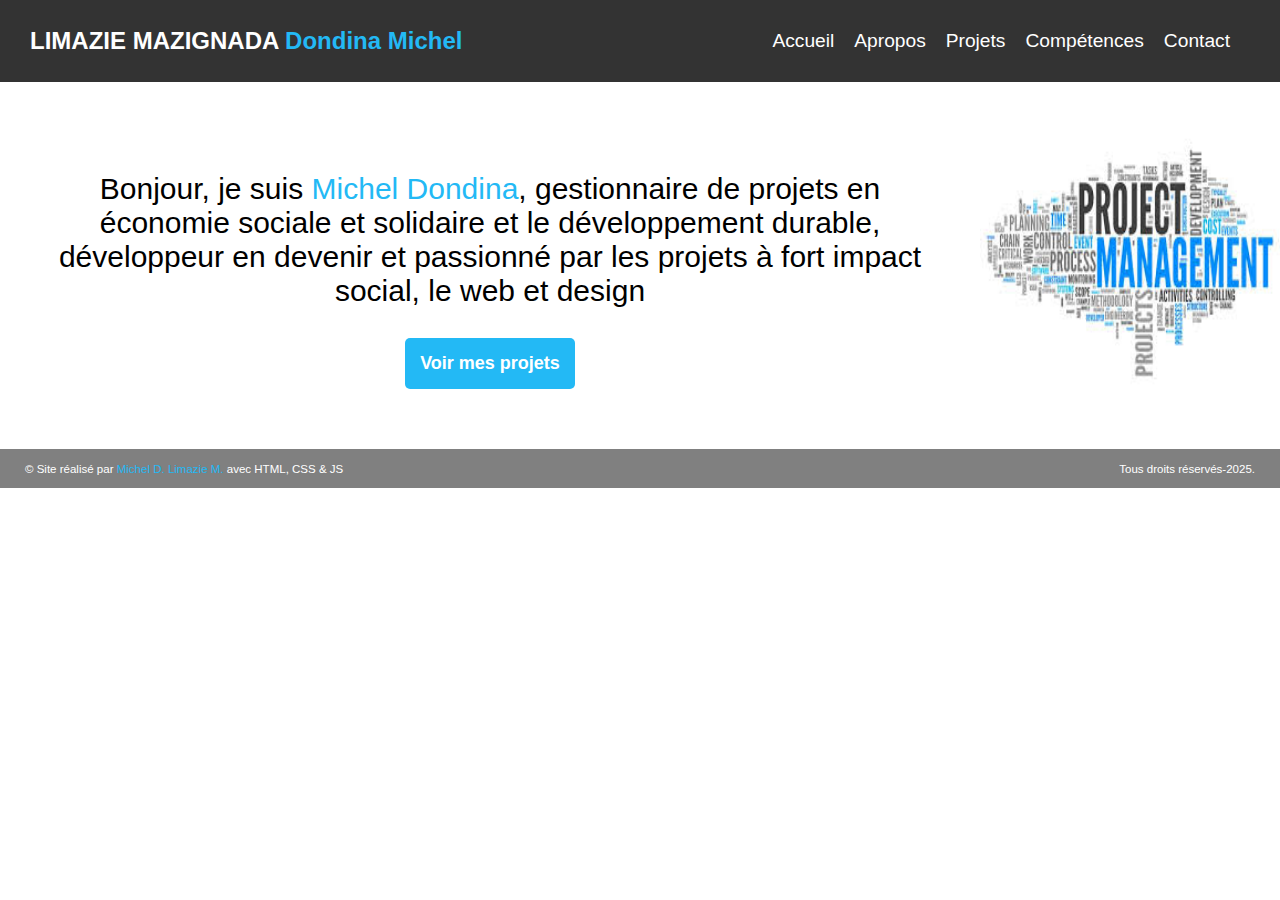
<file: index.html>
<!DOCTYPE html>
<html lang="fr">
<head>
    <meta charset="UTF-8">
    <meta name="viewport" content="width=device-width, initial-scale=1.0">
    <title>Accueil</title>
    <link rel="icon" href="images\cv.svg" type="images">
    <link rel="stylesheet" href="Style.css">
</head>

<body>
    <header class="entete">
        <h1>LIMAZIE MAZIGNADA <span class="special">Dondina Michel</span></h1>  
         <nav>
                <ul>
                    <li><a href="Accueil.html">Accueil</a></li>
                    <li><a href="Apropos.html">Apropos</a></li>
                    <li><a href="Projets.html">Projets</a></li>
                    <li><a href="Compétences.html">Compétences</a></li>
                    <li><a href="Contact.html">Contact</a></li>
                </ul>
          </nav>
    </header>
    <div id="presentation">
        <div class="presentation-texte">
            <p>Bonjour, je suis <span class="special">Michel Dondina</span>, gestionnaire de projets en économie sociale et solidaire et le développement durable,
            développeur en devenir et passionné par les projets à fort impact social, le web et design</p>
            <button class="submit">Voir mes projets</button>
        </div>
    
        <div id="image-presentation">
            <img src="images\Gestion projets image.jpg" alt="image"width="300" height="300">
        </div>
    </div>

    <footer>
        <p class="footer-left">&copy; Site réalisé par <span class="special">Michel D. Limazie M.</span> avec HTML, CSS & JS</p>
        <p class="footer-right">Tous droits réservés-2025.</p>
    </footer>

  <script src="Scripts.js"></script>  
</body>
</html>
</file>
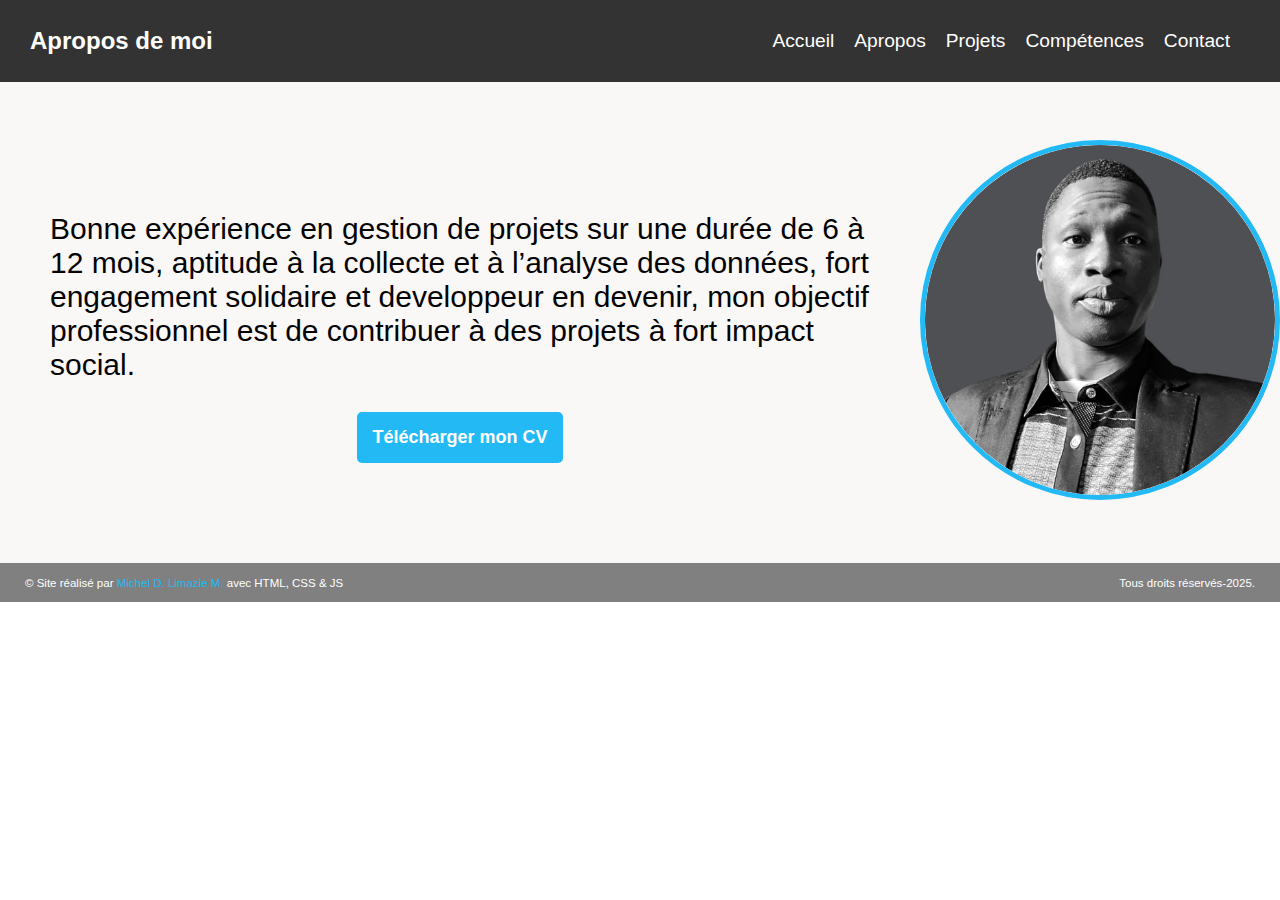
<file: Apropos.html>
<!DOCTYPE html>
<html lang="fr">
<head>
    <meta charset="UTF-8">
    <meta name="viewport" content="width=device-width, initial-scale=1.0">
    <title>Apropos</title>
    <link rel="icon" href="images\cv.svg" type="images">
    <link rel="stylesheet" href="Style.css">
</head>
<body>
    <header class="entete">  
        <h1>Apropos de moi</h1>
         <nav>
            <ul>
                <li><a href="Accueil.html">Accueil</a></li>
                <li><a href="Apropos.html">Apropos</a></li>
                <li><a href="Projets.html">Projets</a></li>
                <li><a href="Compétences.html">Compétences</a></li>
                <li><a href="Contact.html">Contact</a></li>
            </ul>
         </nav>
    </header>
    <div id="apropos">
        <div class="contenu">
            <p>
             Bonne expérience en gestion de projets sur une durée de 6 à 12 mois, aptitude à la
             collecte et à l’analyse des données, fort engagement solidaire et developpeur en devenir, 
             mon objectif professionnel est de contribuer à des projets à fort impact social.   
            </p>
            <button class="submit"> Télécharger mon CV</button>
        </div>
    
        <div class="image-apropos">
            <img src="images\Michel.jpg" alt="image" width="350" height="350">
        </div>
    </div>
    <footer>
        <p class="footer-left">&copy; Site réalisé par <span class="special">Michel D. Limazie M.</span> avec HTML, CSS & JS</p>
        <p class="footer-right">Tous droits réservés-2025.</p>
     </footer>

    <script src="Scripts.js"></script>
</body>
</html>
</file>
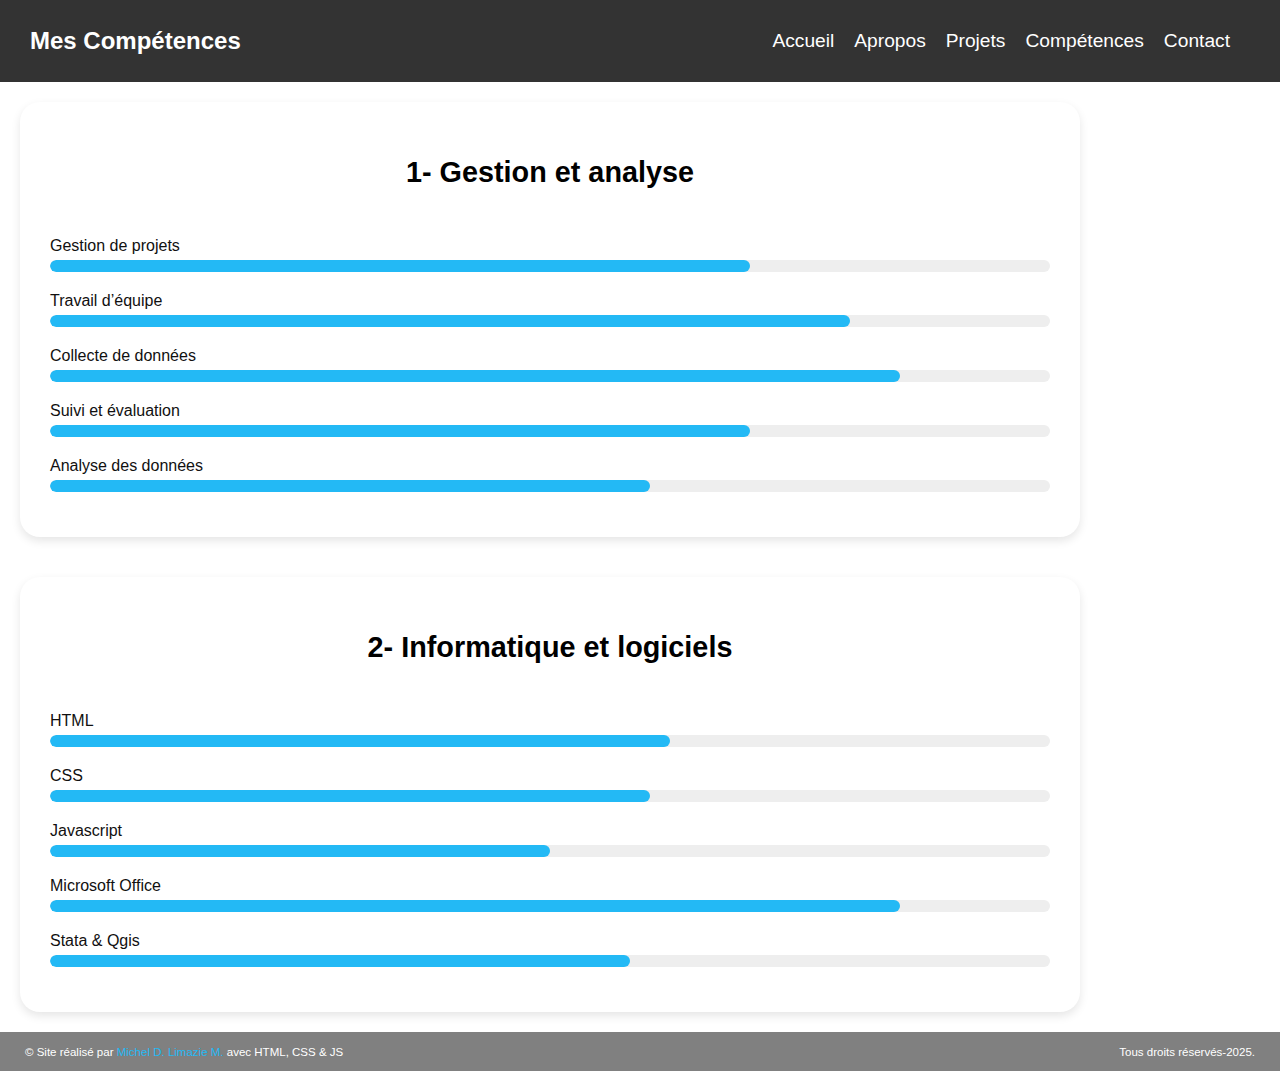
<file: Compétences.html>
<!DOCTYPE html>
<html lang="fr">
<head>
    <meta charset="UTF-8">
    <meta name="viewport" content="width=device-width, initial-scale=1.0">
    <title>Compétences</title>
    <link rel="icon" href="images\cv.svg" type="images">
    <link rel="stylesheet" href="Style.css">
</head>
<body>
    <header class="entete">
       <h1>Mes Compétences</h1>
        <nav>
            <ul>
                <li><a href="Accueil.html">Accueil</a></li>
                <li><a href="Apropos.html">Apropos</a></li>
                <li><a href="Projets.html">Projets</a></li>
                <li><a href="Compétences.html">Compétences</a></li>
                <li><a href="Contact.html">Contact</a></li>
            </ul>
        </nav>
    </header>
    <div class="competences">
    <div class="categorie">
    <h2>1- Gestion et analyse</h2>
    <ul>
      <li>
        <label>Gestion de projets</label>
        <div class="barre">
          <div class="niveau" style="width: 70%"></div>
        </div>
      </li>
      <li>
        <label>Travail d’équipe</label>
        <div class="barre">
          <div class="niveau" style="width: 80%"></div>
        </div>
      </li>
      <li>
        <label>Collecte de données</label>
        <div class="barre">
          <div class="niveau" style="width: 85%"></div>
        </div>
      </li>
      <li>
        <label>Suivi et évaluation</label>
        <div class="barre">
          <div class="niveau" style="width: 70%"></div>
        </div>
      </li>
      <li>
        <label>Analyse des données</label>
        <div class="barre">
          <div class="niveau" style="width: 60%"></div>
        </div>
      </li>
    </ul>
    </div>

    <div class="categorie">
    <h2>2- Informatique et logiciels</h2>
    <ul>
      <li><label>HTML</label>
        <div class="barre"><div class="niveau" style="width: 62%"></div></div>
      </li>
      <li><label>CSS</label>
        <div class="barre"><div class="niveau" style="width: 60%"></div></div>
      </li>
      <li><label>Javascript</label>
        <div class="barre"><div class="niveau" style="width: 50%"></div></div>
      </li>
      <li><label>Microsoft Office</label>
        <div class="barre"><div class="niveau" style="width: 85%"></div></div>
      </li>
      <li><label>Stata & Qgis</label>
        <div class="barre"><div class="niveau" style="width: 58%"></div></div>
      </li>
    </ul>
    </div>
    </div>

    <footer>
        <p class="footer-left">&copy; Site réalisé par <span class="special">Michel D. Limazie M.</span> avec HTML, CSS & JS</p>
        <p class="footer-right">Tous droits réservés-2025.</p>
    </footer>
    <script src="Scripts.js"></script>
</body>
</html>
</file>
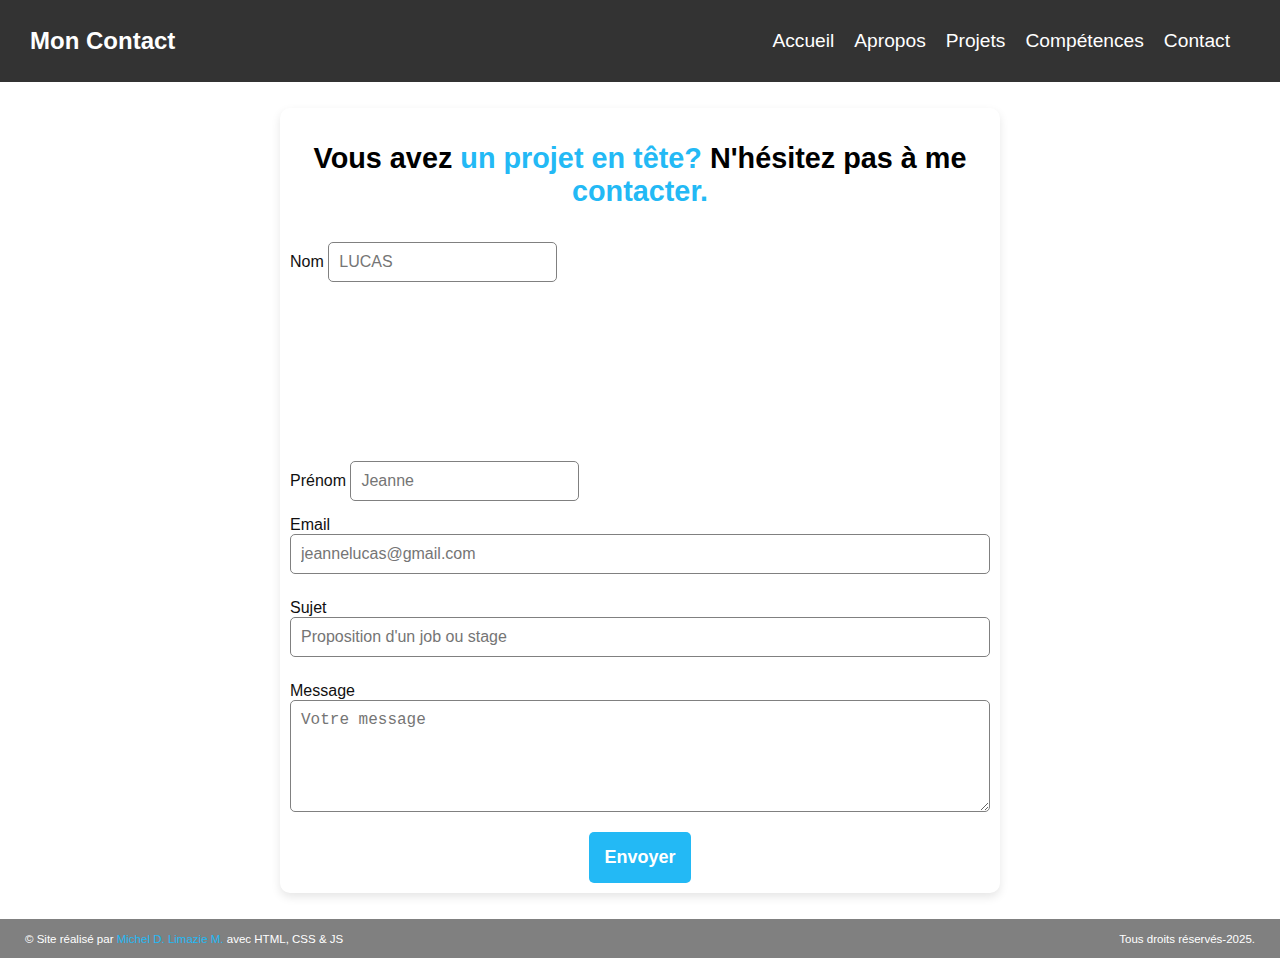
<file: Contact.html>
<!DOCTYPE html>
<html lang="fr">
<head>
    <meta charset="UTF-8">
    <meta name="viewport" content="width=device-width, initial-scale=1.0">
    <title>Contact</title>
    <link rel="icon" href="images\cv.svg" type="images">
    <link rel="stylesheet" href="Style.css">
</head>
<body>
    <header class="entete">
      <h1>Mon Contact</h1> 
        <nav>
         <ul>
            <li><a href="Accueil.html">Accueil</a></li>
            <li><a href="Apropos.html">Apropos</a></li>
            <li><a href="Projets.html">Projets</a></li>
            <li><a href="Compétences.html">Compétences</a></li>
            <li><a href="Contact.html">Contact</a></li>
         </ul>
        </nav>
    </header>
    <div id="contact">
      
      <form class="formulaire" id="formulaire" name="formulaire" action="https://formsubmit.co/96d8fa673d2cd9e455e0c6c582b6aed5" method="POST" target="_blank">
      <h2>Vous avez <span class="special">un projet en tête?</span>
      N'hésitez pas à me <span class="special">contacter.</span></h2> 
      <div class="nom-prenom">
          <div class="nom">
            <label for="nom">Nom </label>
            <input type="text" id="nom" name="nom" placeholder="LUCAS" required>
          </div>

          <div class="prenom">
            <label for="Prenom">Prénom </label>
            <input type="text" id="prenom" name="prenom" placeholder="Jeanne" required>
          </div>
        </div>
        <div class="champ">
          <label for="email">Email </label>
          <input type="email" id="email" name="email" placeholder="jeannelucas@gmail.com" required>
        </div>

        <div class="champ">
          <label for="sujet">Sujet </label>
          <input type="text" id="sujet" name="sujet" placeholder="Proposition d'un job ou stage" required>
        </div>

        <div class="champ">
          <label for="message">Message </label>
          <textarea name="message" id="message" rows="5" placeholder="Votre message" required></textarea>
        </div>

        <button class="submit" type="submit">Envoyer</button>
        <input type="hidden" name="_captcha" value="false">
        
      </form>
    </div>

    <footer>
      <p class="footer-left">&copy; Site réalisé par <span class="special">Michel D. Limazie M.</span> avec HTML, CSS & JS</p>
      <p class="footer-right">Tous droits réservés-2025.</p>
    </footer>

    <script src="Scripts.js"></script>  
</body>
</html>
</file>
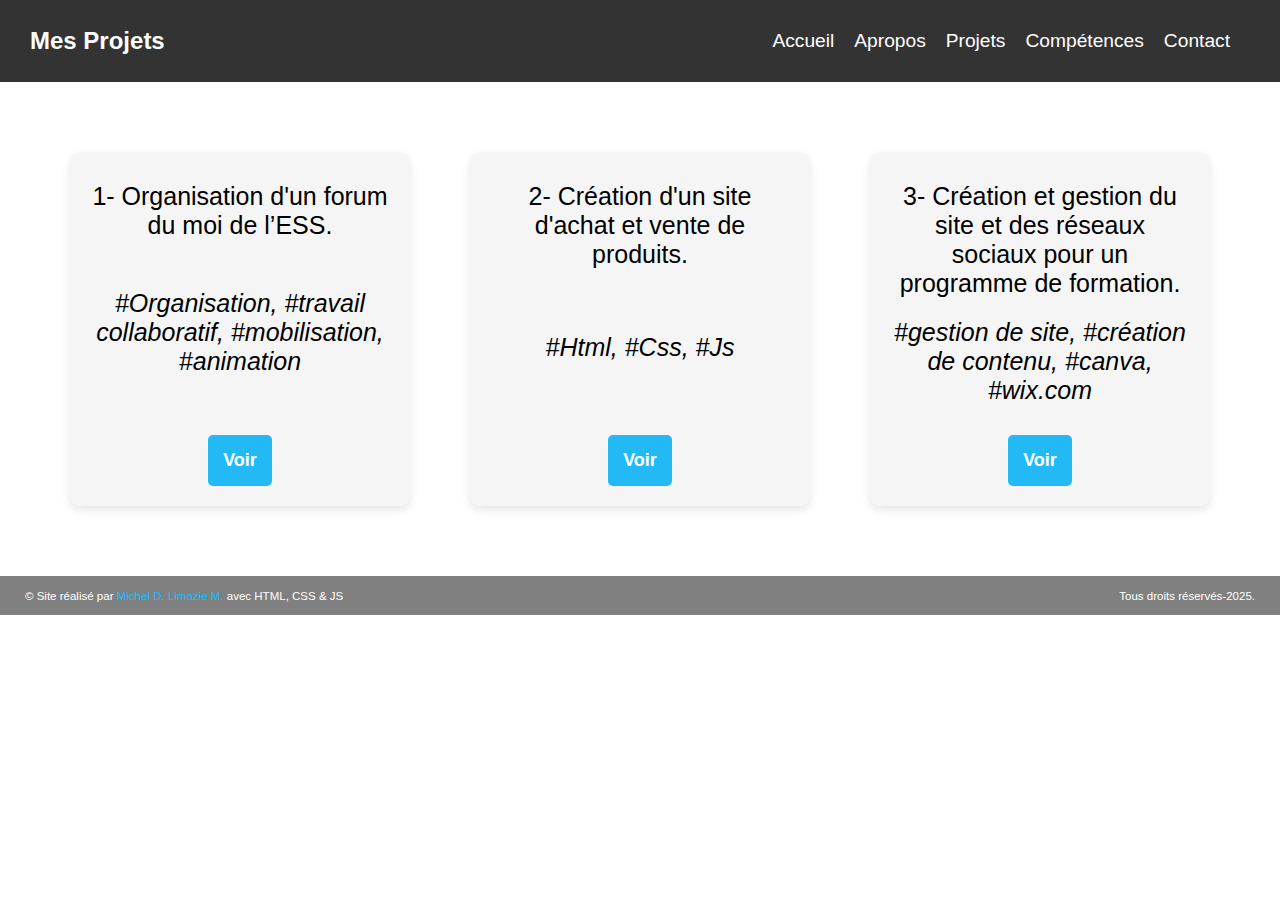
<file: Projets.html>
<!DOCTYPE html>
<html lang="fr">
<head>
    <meta charset="UTF-8">
    <meta name="viewport" content="width=device-width, initial-scale=1.0">
    <title>Projets</title>
    <link rel="icon" href="images\cv.svg" type="images">
    <link rel="stylesheet" href="Style.css">
</head>
<body>
    <header class="entete">
       <h1>Mes Projets</h1>
        <nav>
            <ul>
                <li><a href="Accueil.html">Accueil</a></li>
                <li><a href="Apropos.html">Apropos</a></li>
                <li><a href="Projets.html">Projets</a></li>
                <li><a href="Compétences.html">Compétences</a></li>
                <li><a href="Contact.html">Contact</a></li>
            </ul>
        </nav>
    </header>
    <div id="projet">
        <div class="projet-item">
            <p>1- Organisation d'un forum du moi de l’ESS.</p>
            <p class="italic">#Organisation, #travail collaboratif, #mobilisation, #animation</p>
            <button class="submit">Voir</button>
        </div>
        <div class="projet-item">
            <p>2- Création d'un site d'achat et vente de produits.</p>
            <p class="italic">#Html, #Css, #Js</p>
            <button class="submit">Voir</button>
        </div>
        <div class="projet-item">
            <p>3- Création et gestion du site et des réseaux sociaux pour un programme de formation.</p>
            <p class="italic">#gestion de site, #création de contenu, #canva, #wix.com</p>
            <button class="submit">Voir</button>
        </div>
    </div>
    <footer>
       <p class="footer-left">&copy; Site réalisé par <span class="special">Michel D. Limazie M.</span> avec HTML, CSS & JS</p>
        <p class="footer-right">Tous droits réservés-2025.</p>
    </footer>
    <script src="Scripts.js"></script> 
</body>
</html>
</file>
<file: Style.css>
.entete {
  display: flex;
  justify-content: space-between;
  align-items: center;
  padding: 10px 30px;
  background-color: #333;
  color: white;
}

.entete h1 {
  margin: 0;
  font-size: 24px;
}

.entete nav ul {
  display: flex;
  list-style: none;
  padding: 20px;
  margin: 0;
  gap: 20px;
}

.entete nav ul li a {
  color: white;
  text-decoration: none;
  transition: color 0.3s ease;
}

.entete nav ul li a:hover {
  color: rgb(35, 185, 245);
  border-radius: 5px;
}

@media(max-width: 768px){
  header {
    flex-direction: column;
  }
}

body {
    font-family: Arial, sans-serif;
    margin: 0;
    padding: 0;
    font-size: 120%;
    background-color: white;
  }
  
  #presentation { 
  padding: 10px 0;
  width: 100%;
  display: flex;
  justify-content: space-between;
  align-items: center;
  text-align: center;
  }

  .presentation-texte { 
  padding: 50px;
  font-size: 30px;
  }

 .special {
  color: rgb(35, 185, 245);
}

.submit {background-color: rgb(35, 185, 245);
color: white;
padding: 15px 15px;
border: none;
border-radius: 5px;
font-size: 18px;
display: block;
margin: 20px auto 0;
width: auto;
}

/*Apropos*/

#apropos {
  background-color: rgb(250, 247, 247);
  padding: 50px 0;
  width: 100%;
  color: rgb(3, 3, 3);
  display: flex;
  justify-content: space-between;
  align-items: center;
  text-align: left;
}
.contenu {
  padding: 50px;
  font-size: 30px;
}

.image-apropos img {
  border-radius: 50%;
 border:5px solid rgb(35, 185, 245); 
}

@media (max-width: 768px) {
  #apropos {
    flex-direction: column;
    padding: 30px 15px;
    text-align: center;
  }

  .contenu {
    padding: 20px;
    font-size: 20px;
  }

  .image-apropos img {
    max-width: 80%;
    height: auto;
    margin: 20px 0;
  }
}

/*Mes projets*/
#projet {
  display: flex;
  justify-content: space-between;
  gap: 60px;
  padding: 70px;
  flex-wrap: wrap;
}

.projet-item {
  flex: 1 1 300px;
  max-width: 100%;
  min-width: 250px;
  background-color: #f5f5f5;
  padding: 20px;
  border-radius: 10px;
  box-shadow: 0 4px 10px rgba(0,0,0,0.1);
  display: flex;
  flex-direction: column;
  justify-content: space-between;
  height: auto;
  text-align: center;
}

.projet-item p {
  margin: 10px 0;
  font-size: 25px;
  flex: auto ;
  flex-wrap: wrap;
}

.projet-item .italic {
  font-style: italic;
}
@media (max-width: 768px) {
  #projet {
    flex-direction: column;
    gap: 30px;
    padding: 30px 15px;
  }

  .projet-item {
    flex: 1 1 100%;
    height: auto;
  }

  .projet-item p {
    font-size: 20px;
  }
}


/*Compétences*/

.categorie h2 {
  text-align: center;
} 

.competences {
  display: flex;
  flex-wrap: wrap;
  gap: 40px;
  padding: 20px;
}

.categorie {
 flex: 1 1 300px;
 display: flex;
 padding: 30px;
 min-width: 555px;
 max-width: 1000px;
 border-radius: 20px;
 box-shadow: 0 4px 10px rgba(0,0,0,0.1);
 height: 375px;
 flex-direction: column;
 justify-content: space-between;
}

.categorie ul {
  list-style: none;
  padding: 0;
  flex: 1;
  flex-wrap: wrap;
}

.categorie li {
  margin-bottom: 20px;
}

.categorie label {
  display: block;
  margin-bottom: 5px;
}

.barre {
  background-color: #eee;
  height: 12px;
  border-radius: 6px;
  overflow: hidden;
}

.niveau {
  background-color: rgb(35, 185, 245);
  height: 100%;
  width: 0;
  border-radius: 6px;
  transition: width 1s ease;
}

/*Formulaire de Contact*/

#contact {
  display: flex;
  justify-content: center;
  align-items: center;
  height: 93vh;
  background-color: white;
  margin: 0;
}

.formulaire {
  background: white;
  padding: 10px;
  border-radius: 10px;
  box-shadow: 0 4px 10px rgba(0,0,0,0.1);
  max-width: 700px;
  width: 100%;
}
.formulaire h2 {
  text-align: center;
}

.nom-prenom {
  display: flex;
  gap: 179px;
  padding: 10px 0;
  flex: auto;
  flex-wrap: wrap;
}

.champ {
  display: flex;
  flex-direction: column;
  margin-bottom: 20px;
  flex: 1;
  flex-wrap: wrap;
}

.formulaire input, .formulaire textarea {
  padding: 10px;
  border: 1px solid gray;
  border-radius: 5px;
  font-size: 16px;}

label {
  margin-top: 5px;
  font-size: 16px;
  color: #111010;
}

button {
  background-color: rgb(35, 185, 245);
  color: white;
  border: none;
  padding: 12px 20px;
  border-radius: 5px;
  cursor: pointer;
  font-weight: bold;
  transition: background-color 0.3s ease;
}

button:hover {
  background-color: rgb(84, 112, 240);
}

footer {background-color: gray;
color: white;
padding: 2px 5px;
display: flex;
justify-content: space-between;
font-size: 60%;
}

.footer-left {
  padding: 0 20px;
}
.footer-right {
  padding: 0 20px;
}

@media (max-width: 768px) {
  .entete {
    flex-direction: column;
    padding: 10px;
    text-align: center;
  }

  .entete nav ul {
    flex-direction: column;
    gap: 10px;
    padding: 0;
  }

  #presentation {
    flex-direction: column;
    padding: 20px 10px;
  }

  .presentation-texte {
    padding: 20px;
    font-size: 22px;
  }

  #apropos {
    flex-direction: column;
    padding: 20px;
    text-align: center;
  }

  .contenu {
    padding: 20px;
    font-size: 22px;
  }

  .competences {
    flex-direction: column;
    gap: 20px;
  }

  .categorie {
    min-width: auto;
    width: 100%;
    padding: 20px;
    height: auto;
  }

  .nom-prenom {
    flex-direction: column;
    gap: 10px;
  }

  footer {
    flex-direction: column;
    align-items: center;
    text-align: center;
    font-size: 70%;
  }
}
@media (max-width: 760px){
  body {
    flex-direction: column;
    padding: 10px;
    text-align: center;
  }
}
</file>
